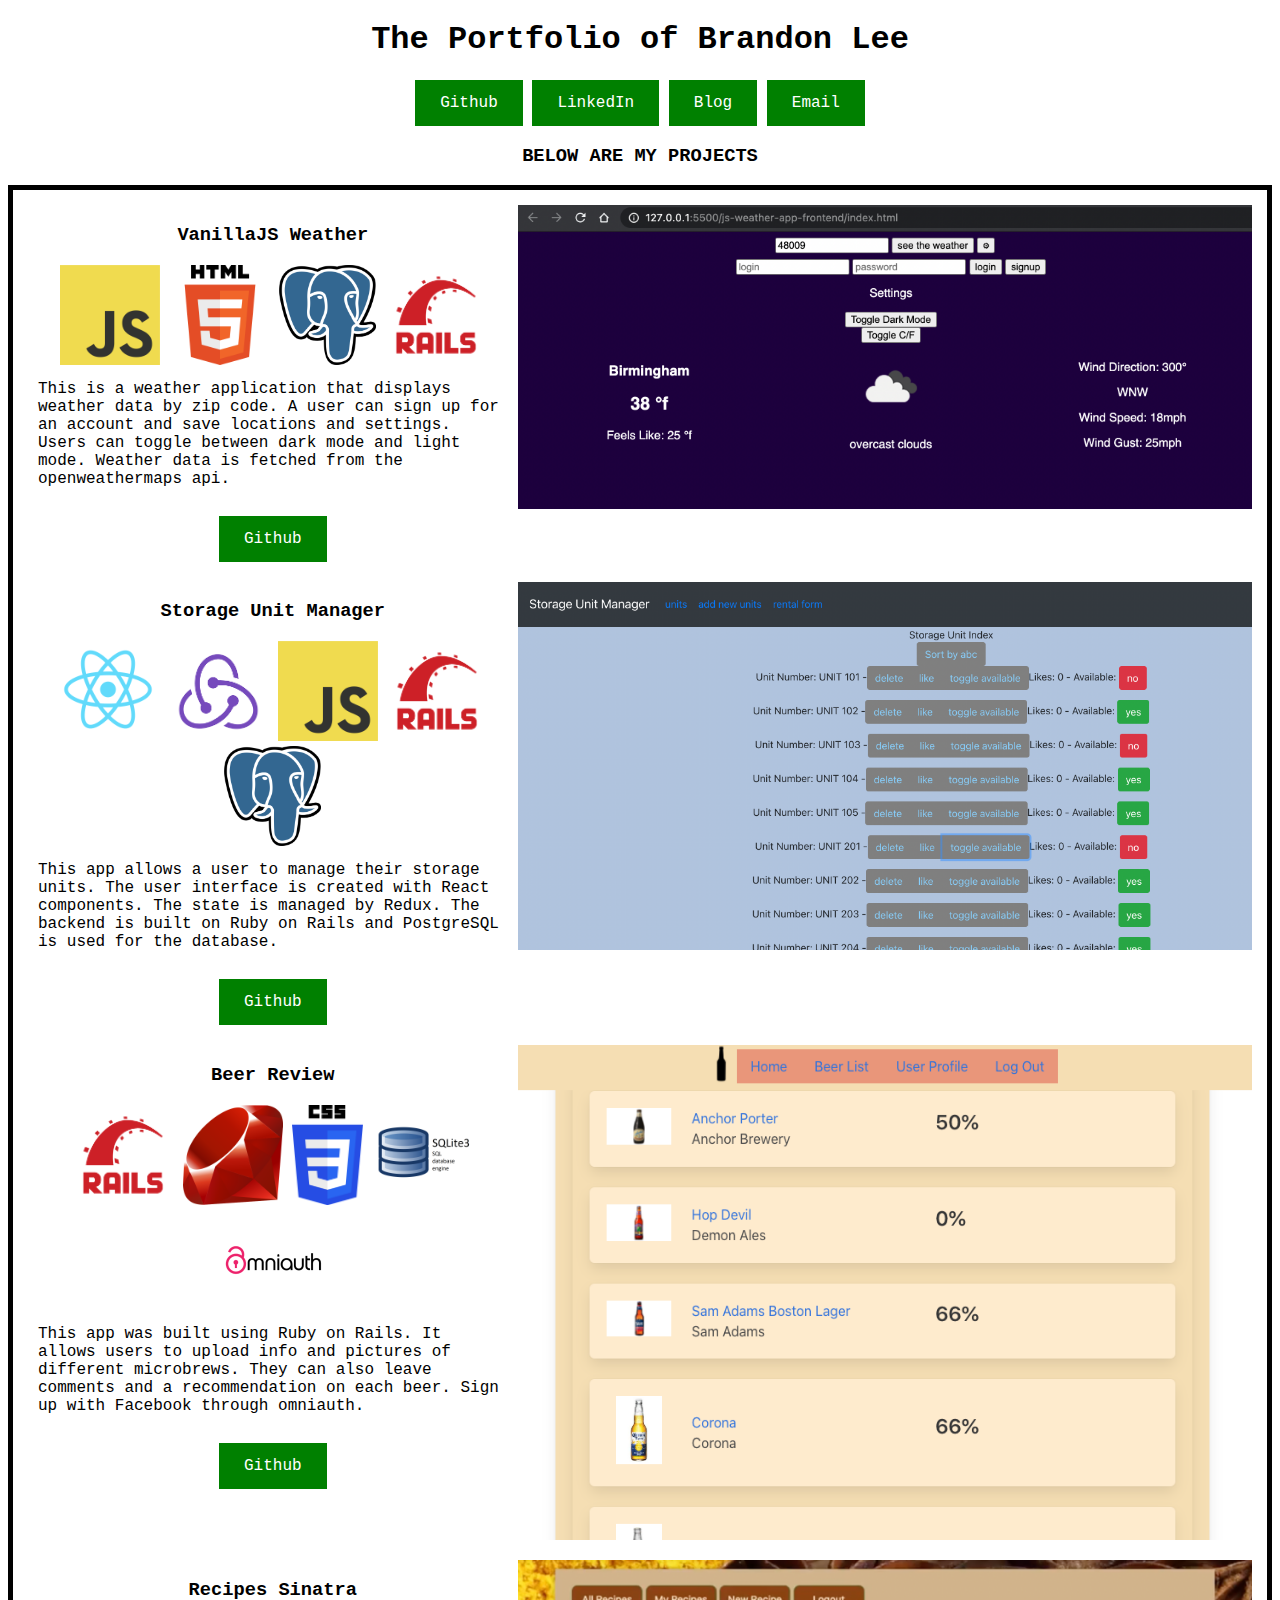
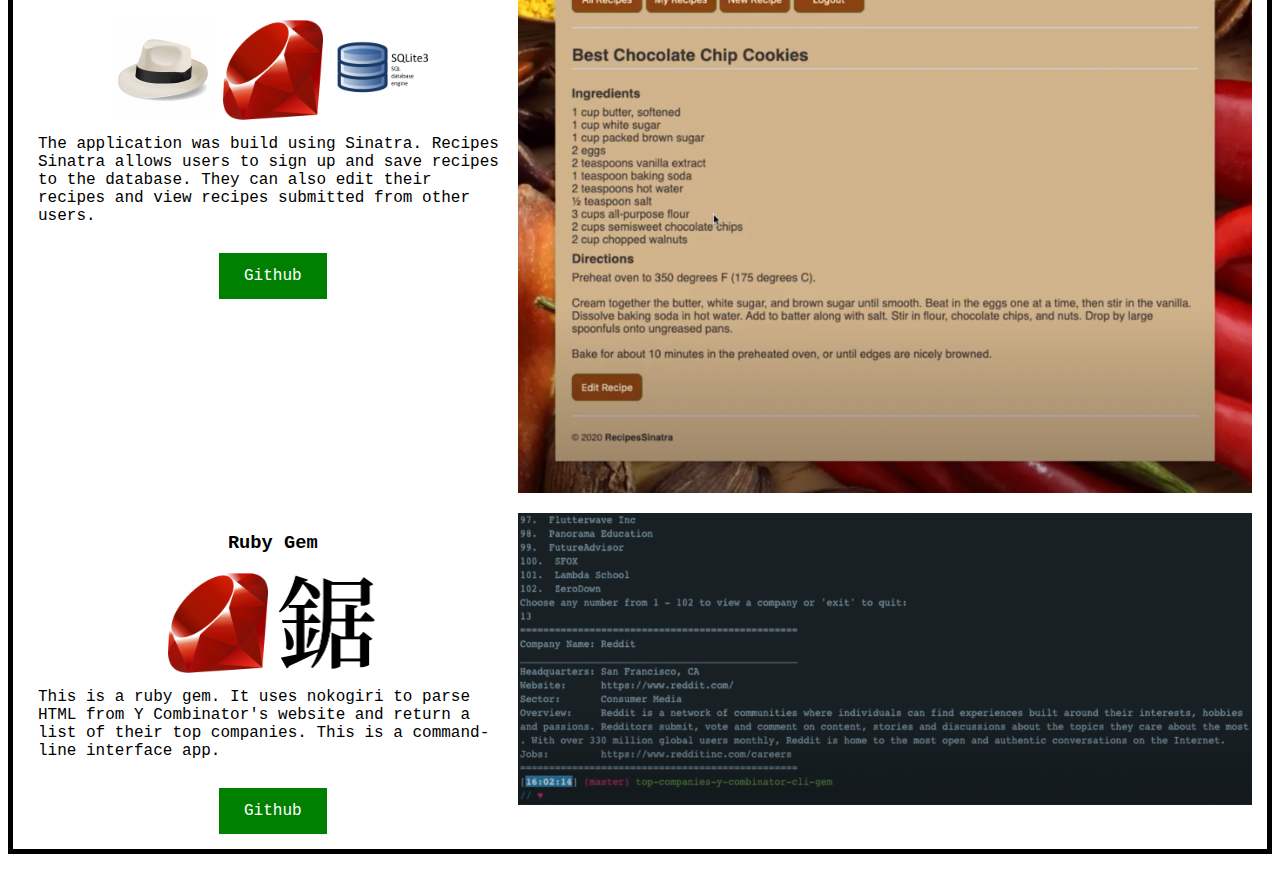
<file: portfolio.html>
<!DOCTYPE html>
<html lang="en">
    <head>
        <meta charset="utf-8">
        <title>Brandon Lee's Portfolio</title>

        <style>
            a:link, a:visited {
              background-color: green;
              color: white;
              padding: 14px 25px;
              text-align: center;
              text-decoration: none;
              display: inline-block;
            }
            
            a:hover, a:active {
              background-color: darkgreen;
            }

            body {
                text-align: -webkit-center;
                font-family: "Verdana", monospace;
            }

            img {
                max-width: 60%;
                height: fit-content;
            }
            .icon {
                max-width: 100px;
                max-height: 100px;
            }

            p {
                text-align: left;
                margin: 10px;
            }

            .projects {
                border: solid;
                border-width: 5px;
            }

            .project {
                padding: 5px;
                margin: 10px;
/*                 border-top-style: inset;
                border-bottom-style: outset; */
                display: flex;
            }

            .project-info {
                max-width: 40%;
                margin-right: auto;
            }



        </style>
    </head>
    <body>
        <h1>The Portfolio of Brandon Lee</h1>

        <div class="links">
            
            <a href="https://www.github.com/blee2125" target="_blank">Github</a>
            <a href="https://www.linkedin.com/in/brandon-lee-0457a2206/" target="_blank">LinkedIn</a>
            <a href="https://blee2125.github.io/" target="_blank">Blog</a>
            <!-- <a href="" target="_blank">Resume</a> -->
            <a href="mailto:blee2125@gmail.com" target="_blank">Email</a>
        </div>


            <h3>BELOW ARE MY PROJECTS</h3>
        <div class="projects">

            <section class="project">
                <div class="project-info">
                    <h3>VanillaJS Weather</h3>
                    <img class="icon" src="images/javascript.png" alt="javascript">
                    <img class="icon" src="images/html.png" alt="html">
                    <img class="icon" src="images/postgrespng.png" alt="postgres">
                    <img class="icon" src="images/rubyonrails.png" alt="rubyonrails"><br>
                    <p>This is a weather application that displays weather data by zip code. A user can sign up for an account and save locations and settings. Users can toggle between dark mode and light mode. Weather data is fetched from the openweathermaps api.</p><br>
                    <a href="https://github.com/blee2125/js-weather-app" target="_blank">Github</a><br>
                </div>
                <img src="images/weather.png" alt="weather">
            </section>

            <section class="project">
                <div class="project-info">
                    <h3>Storage Unit Manager</h3>
                    <img class="icon" src="images/react.png" alt="react">
                    <img class="icon" src="images/redux.png" alt="redux">
                    <img class="icon" src="images/javascript.png" alt="javascript">
                    <img class="icon" src="images/rubyonrails.png" alt="rubyonrails">
                    <img class="icon" src="images/postgrespng.png" alt="postgres"><br>
                    <p>This app allows a user to manage their storage units. The user interface is created with React components. The state is managed by Redux. The backend is built on Ruby on Rails and PostgreSQL is used for the database.</p><br>
                    <a href="https://github.com/blee2125/storage-rental-react-app" target="_blank">Github</a><br>
                </div>
                <img src="images/storage unit.png" alt="storage unit">
            </section>

            <section class="project">
                <div class="project-info">
                    <h3>Beer Review</h3>
                    <img class="icon" src="images/rubyonrails.png" alt="rubyonrails">
                    <img class="icon" src="images/ruby.png" alt="ruby">
                    <img class="icon" src="images/css.png" alt="css">
                    <img class="icon" src="images/sqlite3.png" alt="sqlite3">
                    <img class="icon" src="images/omniauth.png" alt="omniauth"><br>
                    <p>This app was built using Ruby on Rails. It allows users to upload info and pictures of different microbrews. They can also leave comments and a recommendation on each beer. Sign up with Facebook through omniauth.</p><br>
                    <a href="https://github.com/blee2125/beer-review" target="_blank">Github</a><br>
                </div>
                <img src="images/beer review.png" alt="beer review">
            </section>

            <section class="project">
                <div class="project-info">
                    <h3>Recipes Sinatra</h3>
                    <img class="icon" src="images/sinatra.png" alt="sinatra">
                    <img class="icon" src="images/ruby.png" alt="ruby">
                    <img class="icon" src="images/sqlite3.png" alt="sqlite3"><br>
                    <p>The application was build using Sinatra. Recipes Sinatra allows users to sign up and save recipes to the database. They can also edit their recipes and view recipes submitted from other users.</p><br>
                    <a href="https://github.com/blee2125/recipes-sinatra" target="_blank">Github</a><br>
                </div>
                <img src="images/Recipes Sinatra.png" alt="recipes-sinatra">
            </section>
            
            <section class="project">
                <div class="project-info">
                    <h3>Ruby Gem</h3>
                    <img class="icon" src="images/ruby.png" alt="ruby">
                    <img class="icon" src="images/nokogiri.png" alt="nokogiri"><br>
                    <p>This is a ruby gem. It uses nokogiri to parse HTML from Y Combinator's website and return a list of their top companies. This is a command-line interface app.</p><br>
                    <a href="https://github.com/blee2125/top-companies-y-combinator-cli-gem" target="_blank">Github</a><br>
                </div>
                <img src="images/Top Companies Y Combinator - cli gem.png" alt="cli-gem">
            </section>
            
        </div>


    </body>
</html>
</file>
